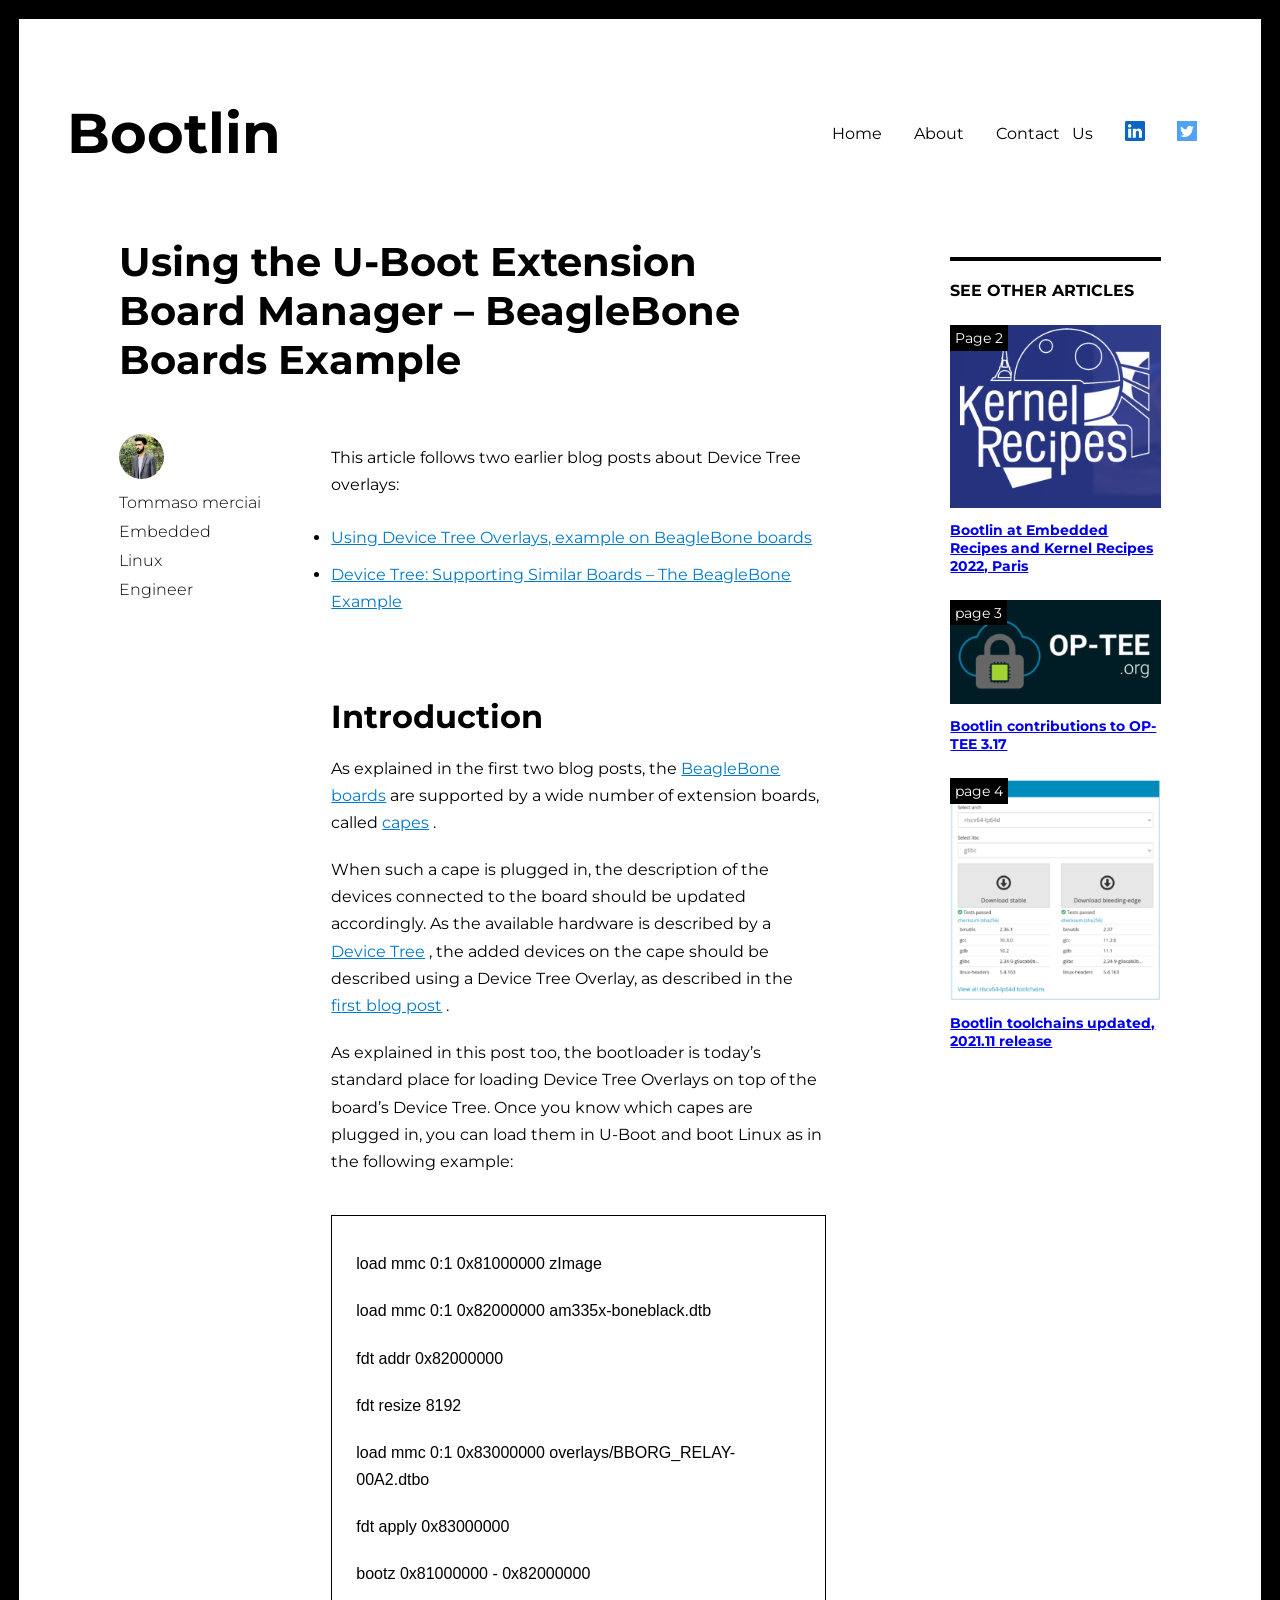
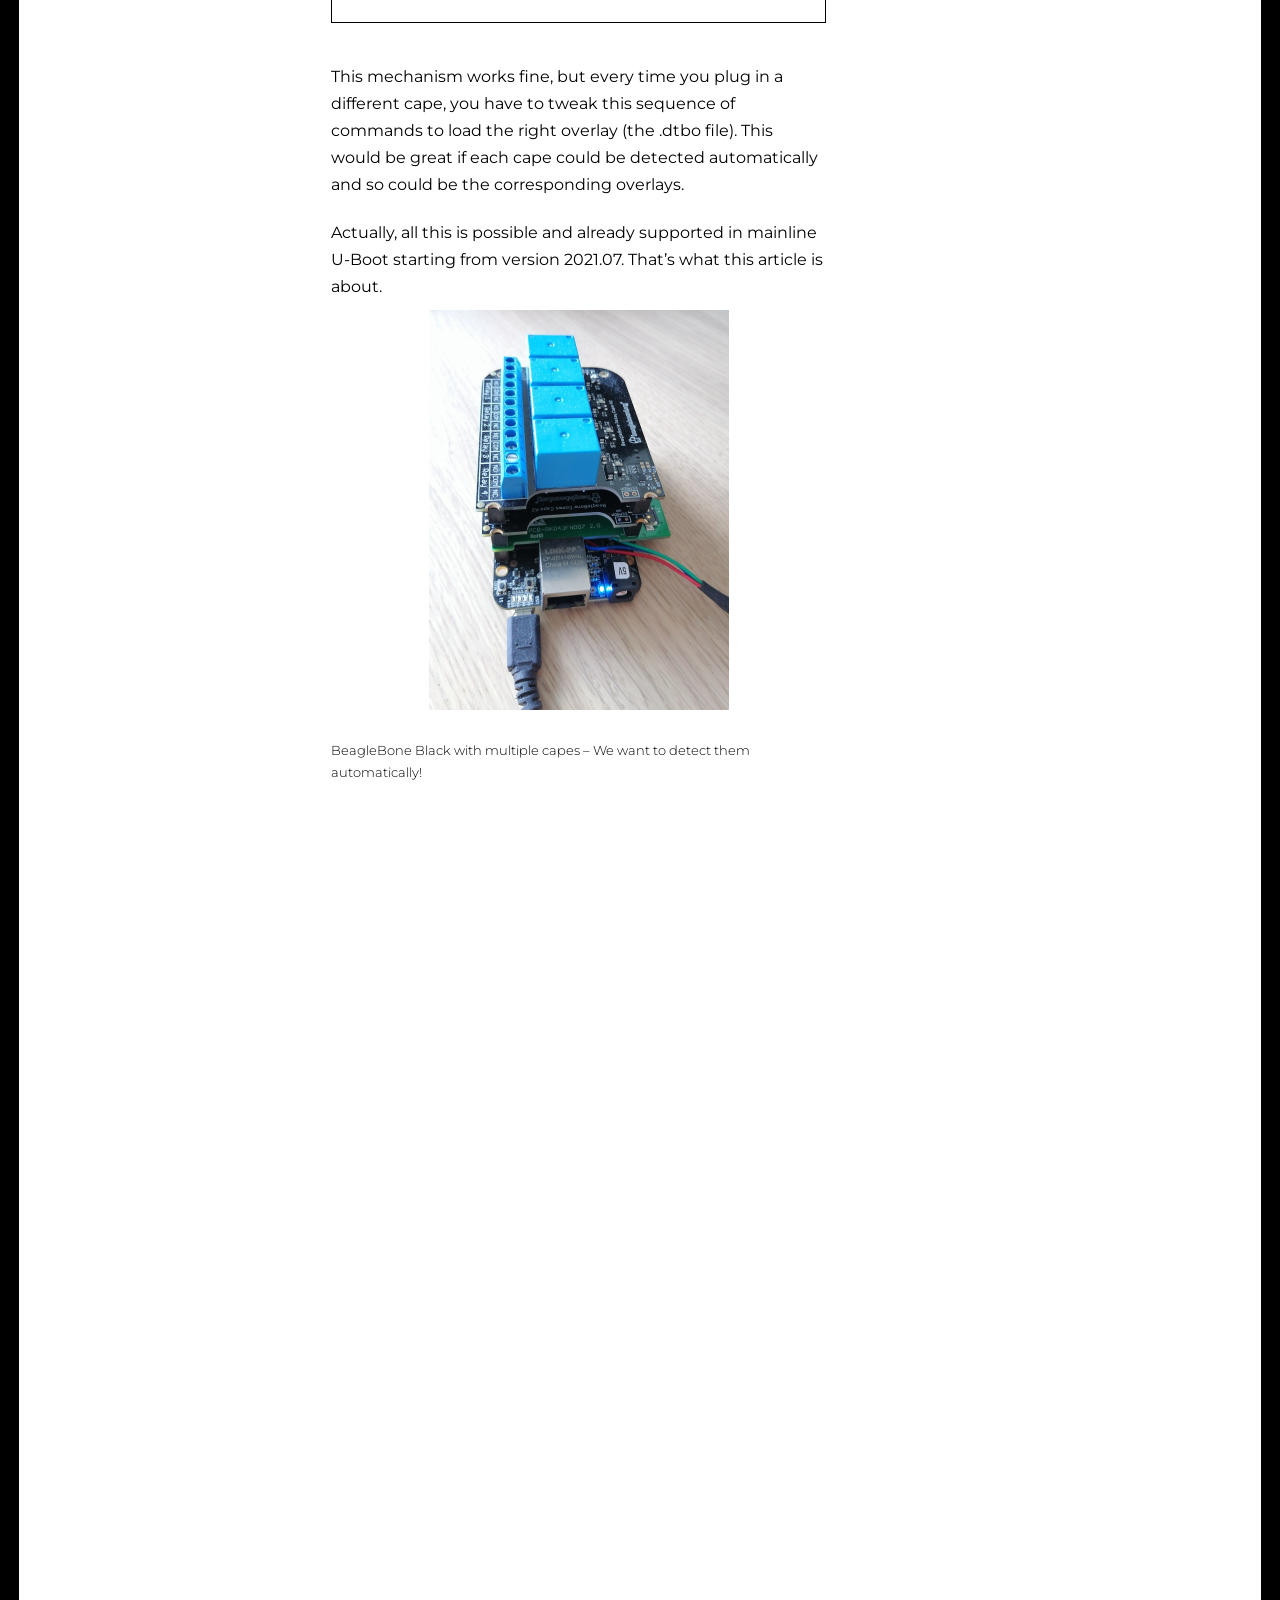
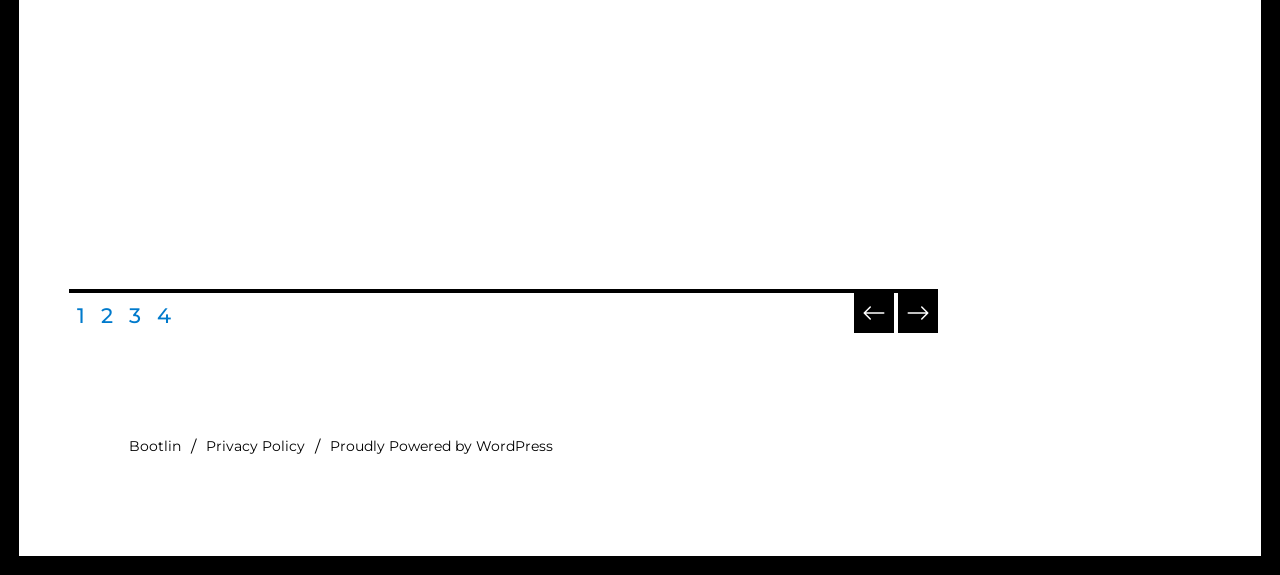
<file: index.html>
<!DOCTYPE html>
<html lang="en">
<head>
    <meta charset="UTF-8">
    <meta http-equiv="X-UA-Compatible" content="IE=edge">
    <meta name="viewport" content="width=device-width, initial-scale=1.0">
    <link rel="stylesheet" href="style.css">
    <link href="https://fonts.googleapis.com/css2?family=Montserrat:wght@300;400;500;600;700&display=swap" rel="stylesheet">
    <title>Document</title>
</head>
<body>
    <div class="container">

<header class="header" id="header">
<div class="headerNav">
    <div class="logo">
        <h2>Bootlin</h2>
    </div>
    <ul class="list">
        <li>   Home</li>
        <li>   About</li>
        <li>   Contact &nbsp; Us</li>
        <li> <a href="www.google.com"><svg xmlns="http://www.w3.org/2000/svg" width="16" height="16" fill="#0A66C2" class="linkedin" viewBox="0 0 16 16">
            <path d="M0 1.146C0 .513.526 0 1.175 0h13.65C15.474 0 16 .513 16 1.146v13.708c0 .633-.526 1.146-1.175 1.146H1.175C.526 16 0 15.487 0 14.854V1.146zm4.943 12.248V6.169H2.542v7.225h2.401zm-1.2-8.212c.837 0 1.358-.554 1.358-1.248-.015-.709-.52-1.248-1.342-1.248-.822 0-1.359.54-1.359 1.248 0 .694.521 1.248 1.327 1.248h.016zm4.908 8.212V9.359c0-.216.016-.432.08-.586.173-.431.568-.878 1.232-.878.869 0 1.216.662 1.216 1.634v3.865h2.401V9.25c0-2.22-1.184-3.252-2.764-3.252-1.274 0-1.845.7-2.165 1.193v.025h-.016a5.54 5.54 0 0 1 .016-.025V6.169h-2.4c.03.678 0 7.225 0 7.225h2.4z"/>
          </svg></a>  </li>
        <li>  <a href="www.google.com"><svg xmlns="http://www.w3.org/2000/svg" width="16" height="16" fill="currentColor" class="twitter" viewBox="0 0 16 16">
            <path d="M5.026 15c6.038 0 9.341-5.003 9.341-9.334 0-.14 0-.282-.006-.422A6.685 6.685 0 0 0 16 3.542a6.658 6.658 0 0 1-1.889.518 3.301 3.301 0 0 0 1.447-1.817 6.533 6.533 0 0 1-2.087.793A3.286 3.286 0 0 0 7.875 6.03a9.325 9.325 0 0 1-6.767-3.429 3.289 3.289 0 0 0 1.018 4.382A3.323 3.323 0 0 1 .64 6.575v.045a3.288 3.288 0 0 0 2.632 3.218 3.203 3.203 0 0 1-.865.115 3.23 3.23 0 0 1-.614-.057 3.283 3.283 0 0 0 3.067 2.277A6.588 6.588 0 0 1 .78 13.58a6.32 6.32 0 0 1-.78-.045A9.344 9.344 0 0 0 5.026 15z"/>
          </svg></a> </li>
    </ul>
    <button class="navBtn">
        menu
    </button>
</div>
<ul class="list list2">
    <li>   Home</li>
    <li>   About</li>
    <li>   Contact &nbsp; Us</li>
    <li> <a href="www.google.com"><img src="linkin.png" alt="error loading image"></a>  </li>
    <li>  <a href="www.google.com"><img src="twitter.png" alt="error loading image"></a> </li>
</ul>
</header>
<main class="main">
    <div class="leftAndMiddle">
        <h1> <a href="https://bootlin.com/">Using the U-Boot Extension Board Manager – BeagleBone Boards Example</a></h1>

    <div class="leftAndMiddle2">

    
<section class="left">
<div class="profile">
    <img src="pp.jpg" alt="">
    <p>Tommaso merciai</p>
    <p>Embedded</p>
    <p>Linux</p>
    <p>Engineer</p>

</div>
<div class=" profileSlash">
    <img src="pp.jpg" alt="">
    <p>Tommaso merciai</p>
    /
    <p>Embedded</p>
    /
    <p>Linux</p>
    /
    <p>Engineer</p>

</div>

</section>
<article class="middle">
<p>This article follows two earlier blog posts about Device Tree overlays:</p>
<div class="smallList">
    <ul>
        <li><a href="https://bootlin.com/">Using Device Tree Overlays, example on BeagleBone boards </a></li>
        <li><a href="https://bootlin.com/">Device Tree: Supporting Similar Boards – The BeagleBone Example </a></li>
    </ul>
</div>
<div class="introduction">
    <h2 class="articleHeading">Introduction</h2>

    <p>As explained in the first two blog posts, the <a href="https://bootlin.com/">BeagleBone boards</a>  are supported by a wide number of extension boards, called <a href="https://bootlin.com/">capes</a> .</p>
    <p>When such a cape is plugged in, the description of the devices connected to the board should be updated accordingly. As the available hardware is described by a <a href="https://bootlin.com/">Device Tree</a> , the added devices on the cape should be described using a Device Tree Overlay, as described in the <a href="https://bootlin.com/">first blog post</a> .</p>
    <p>As explained in this post too, the bootloader is today’s standard place for loading Device Tree Overlays on top of the board’s Device Tree. Once you know which capes are plugged in, you can load them in U-Boot and boot Linux as in the following example:</p>
    <div class="borderPara">
        <p>load mmc 0:1 0x81000000 zImage</p>
        <p>  load mmc 0:1 0x82000000 am335x-boneblack.dtb</p>
        <p> fdt addr 0x82000000</p>
        <p> fdt resize 8192</p>
        <p>load mmc 0:1 0x83000000 overlays/BBORG_RELAY-00A2.dtbo</p>
        <p> fdt apply 0x83000000</p>
        <p> bootz 0x81000000 - 0x82000000</p>
    </div>
    
    <p>This mechanism works fine, but every time you plug in a different cape, you have to tweak this sequence of commands to load the right overlay (the .dtbo file). This would be great if each cape could be detected automatically and so could be the corresponding overlays.</p>
    
    <p>Actually, all this is possible and already supported in mainline U-Boot starting from version 2021.07. That’s what this article is about.</p>
    <div class="introductionImg">

  
    <img src="stacked-capes-lowres.jpg" alt="">
</div>
   <p style="font-size: .8rem; font-weight:300; margin-top: 20px;">BeagleBone Black with multiple capes – We want to detect them automatically!</p>
   <!-- introduction -->
</div>
<div class="capeInfo">
    <h2 class="articleHeading">Accessing cape information</h2>
<p> Each cape has to contain an I2C EEPROM describing itself, according to the <a href="">Cape EEPROM Contents specification</a> .</p>
<p>To identify which capes are plugged in, all you have to do is read the connected EEPROMs. You can test by yourself by booting a BeagleBone with <a href="">a Debian image</a> , and dumping the EEPROM contents as in the following example:</p>
<div class="borderPara borderPara2">
    <p>hexdump -C /sys/bus/i2c/devices/2-0054/eeprom </p>
    <p>00000000  aa 55 33 ee 41 31 52 65  6c 61 79 20 43 61 70 65 &nbsp; &nbsp; |.U3.A1Relay Cape|</p>
    <p>00000010  00 00 00 00 00 00 00 00  00 00 00 00 00 00 00 00 &nbsp; &nbsp; |................|</p>
    <p>00000020  00 00 00 00 00 00 30 30  41 32 42 65 61 67 6c 65 &nbsp; &nbsp; |......00A2Beagle|</p>
    <p>00000030  42 6f 61 72 64 2e 6f 72  67 00 42 42 4f 52 47 5f &nbsp; &nbsp; |Board.org.BBORG_|</p>
    <p>00000040  52 45 4c 41 59 00 00 00  00 00 00 00 47 48 49 31 &nbsp; &nbsp; |RELAY.......GHI1|</p>
    <p>00000050  38 32 37 30 34 37 32 00  ff ff ff ff ff ff ff ff &nbsp; &nbsp; |8270472.........|</p>
    <p>00000060  ff ff ff ff ff ff ff ff  ff ff ff ff ff ff ff ff &nbsp; &nbsp; |................|</p>
</div>
<p>Of course, the above kind of command only works if the corresponding Device Tree Overlays are loaded. Otherwise, the Linux kernel won’t know that the I2C EEPROMs are available.</p>



</div>
<div class="capeInfo  uBoot">
    <h2 class="articleHeading">The U-Boot extension manager</h2>
<p>In the latest Debian images proposed by BeagleBoard.org at the time of this writing, there is already a mechanism to detect the plugged capes based on the information on their I2C EEPROM. However, that was a custom mechanism, and BeagleBoard.org contracted Bootlin to implement a more generic mechanism in the official version of U-Boot.</p>
<p>This generic mechanism was implemented by my colleague Köry Maincent and added to U-Boot (since version 2021.07) by this commit.</p>
<p>Let’s test this mechanism by building and booting our own image. The following instructions apply to the BeagleBone Black board.</p>


</div>

<div class="capeInfo sdCard">
    <h3  style="font-size: 2rem;">SD card preparation</h3>
    <p class="sd">Using cfdisk or a similar tool, prepare a micro-SD card with at least one partition which you mark as “Bootable”. Then format it with the FAT32 filesystem:</p>
    <div class="borderPara">
        <p>sudo mkfs.vfat -F 32 -n boot /dev/mmcblk0p1</p>
    </div>
    <p>Now, remove and plug the micro-SD card back in again. It should automatically be mounted on /media/$USER/boot.</p>
</div>

<div class="introduction  summary capeInfo">
<h3 class="articleHeading  " style="font-size:2rem ;">Summary</h3>
<p>The U-Boot Extension Board Manager is a feature in U-Boot which allows to automatically detect extension boards, provided the hardware makes such a detection possible, and automatically load and apply the corresponding Device Tree overlays. It was contributed by Köry Maincent from Bootlin, thanks to funding from BeagleBoard.org.</p>
<p>At the time of this writing, this functionality is supported on the BeagleBone boards (AM335x and AM57xx), on the CHIP computer (Allwinner R8), and since more recently, on Compulab’s IOT-GATE-iMX8 gateways.</p>
<p>With the combination of this blog post and the former two (see the links at the beginning), it should be clear how a specification can be written to use a combination of Device Tree symbols, Udev rules and extension board identifiers to make expansion header hardware “just work” when plugged in to various boards with compatible headers. BeagleBoard.org would be proud if our example inspired other community board maintainers.</p>


</div>

<div class="reference capeInfo">
    <h3 class="articleHeading" style="font-size: 2rem;" >References</h3>
<ul>
    <li>Live Embedded Event conference presentation: <a href="">Device Tree overlays and U-boot extension board management (video)</a> </li>
    <li>BeagleBoard.org blog post: <a href="">Using Device Tree Overlays, example on BeagleBone boards</a> </li>
</ul>
<p>Bootlin would like to thank BeagleBoard.org for funding the development and deployment of this infrastructure in mainline U-Boot, and the creation of these three blog posts on Device Tree overlays.</p>
</div>







</article>
</div>

<!-- leftAndMiddle -->

</div>


    
    

<section class="right">

   
<div class="trainingSession">
<h3>See other articles</h3>
<!-- <ul class="peng">




   <li><a href="page2.html"> Page 2  </a></li>
   <li><a href="page3.html"> Page 3 </a></li>
   <li><a href="page4.html"> Page 4</a></li>
  

</ul> -->
<div class="articleContent">

    <a href="page2.html">
<img src="kernel.png" class="kernelimg" alt="">

<h3>Bootlin at Embedded Recipes and Kernel Recipes 2022, Paris</h3>
</a>


</div>
<div class="articleContent  cont2">

    <a href="page3.html">
<img src="boot.png" alt="">

<h3>Bootlin contributions to OP-TEE 3.17</h3>
</a>


</div>
<div class="articleContent cont3">

    <a href="page4.html">
<img src="tool.png" alt="">

<h3>Bootlin toolchains updated, 2021.11 release</h3>
</a>


</div>









</div>
<div class="trainingSession    usefulLinks capeInfo">
<h3>USEFUL LINKS</h3>
<ul>


   <li>  <img src="twitter.png" alt="">  <a href="#"> Embedded Linux  </a></li>
   <li>  <img src="linkin.png" alt="">  <a href="#"> Linux kernel  </a></li>
   <li>  <img src="twitter.png" alt="">  <a href="#">  Buildroot </a></li>
   <li>  <img src="linkin.png" alt="">   <a href="#">  Yocto / OpenEmbedded </a></li>
   <li>  <img src="twitter.png" alt="">  <a href="#"> Linux graphics  </a></li>
  
</ul>









</div>
<div class="recentArticles  capeInfo">

    <h3>Recent Articles</h3>
<ul>
   
<li><a href=""> Using the U-Boot Extension Board Manager – BeagleBone Boards Example  </a></li>
<li><a href=""> Linux 5.18 released, Bootlin contributions inside  </a></li>
<li><a href=""> Bootlin at Live Embedded Event, 3rd edition  </a></li>
<li><a href=""> Bootlin at Embedded Recipes and Kernel Recipes 2022, Paris  </a></li>
<li><a href="">  Bootlin at the Embedded Linux Conference North America 2022 </a></li>
<li><a href=""> Bootlin contributions to OP-TEE 3.17  </a></li>
<li><a href="">   Device Tree: Supporting Similar Boards – The BeagleBone Example </a></li>
<li><a href=""> Multi-queue improvements in Linux kernel Ethernet driver mvneta  </a></li>
<li><a href=""> Linux 5.17 released: Bootlin contributions  </a></li>
<li><a href=""> Luca Ceresoli joins Bootlin team  </a></li>







</ul>


</div>



</section>



</main>



<div class="Pagination">
    <ul class="paginationList">
    <div class="thePages">
    
    
        <li class="PaginationItem     ">       <a href="index.html"><span>1</span></a>   </li>
        <li class="PaginationItem     ">       <a href="page2.html"><span>2</span></a>  </li>
        <li class="PaginationItem     "><a href="page3.html" class="active "><span>3</span></a>  </li>
        <li class="PaginationItem     ">       <a href="page4.html"><span>4</span></a>  </li>
        
    </div>
    <div class="theButtons">
    
    
        <li class="PaginationItem  btn   "> <svg xmlns="http://www.w3.org/2000/svg" width="16" height="16" fill="currentColor" class="bi bi-arrow-left" viewBox="0 0 16 16">
            <path fill-rule="evenodd" d="M15 8a.5.5 0 0 0-.5-.5H2.707l3.147-3.146a.5.5 0 1 0-.708-.708l-4 4a.5.5 0 0 0 0 .708l4 4a.5.5 0 0 0 .708-.708L2.707 8.5H14.5A.5.5 0 0 0 15 8z"/>
          </svg> </li>
    <li class="PaginationItem   btn  ">  <svg xmlns="http://www.w3.org/2000/svg" width="16" height="16" fill="currentColor" class="bi bi-arrow-right" viewBox="0 0 16 16">
        <path fill-rule="evenodd" d="M1 8a.5.5 0 0 1 .5-.5h11.793l-3.147-3.146a.5.5 0 0 1 .708-.708l4 4a.5.5 0 0 1 0 .708l-4 4a.5.5 0 0 1-.708-.708L13.293 8.5H1.5A.5.5 0 0 1 1 8z"/>
      </svg></li>
    </div> 
    
    
    </ul>
    
    
    
    
    
    
    </div>
<footer class="footer">
<div class="links">

    <a href="">Bootlin</a>
    /
    <a href="">Privacy Policy</a>
    /
    <a href="">Proudly Powered by WordPress</a>
</div>



</footer>

<div class="scrollUp">
    <a href="#header"> <button>   <svg xmlns="http://www.w3.org/2000/svg" width="16" height="16" fill="currentColor" class="bi bi-arrow-up" viewBox="0 0 16 16">
        <path fill-rule="evenodd" d="M8 15a.5.5 0 0 0 .5-.5V2.707l3.146 3.147a.5.5 0 0 0 .708-.708l-4-4a.5.5 0 0 0-.708 0l-4 4a.5.5 0 1 0 .708.708L7.5 2.707V14.5a.5.5 0 0 0 .5.5z"/>
      </svg> </button></a>
</div>
<!-- container div -->
    </div>  
   
    <script src="index.js"></script>
</body>
</html>
</file>
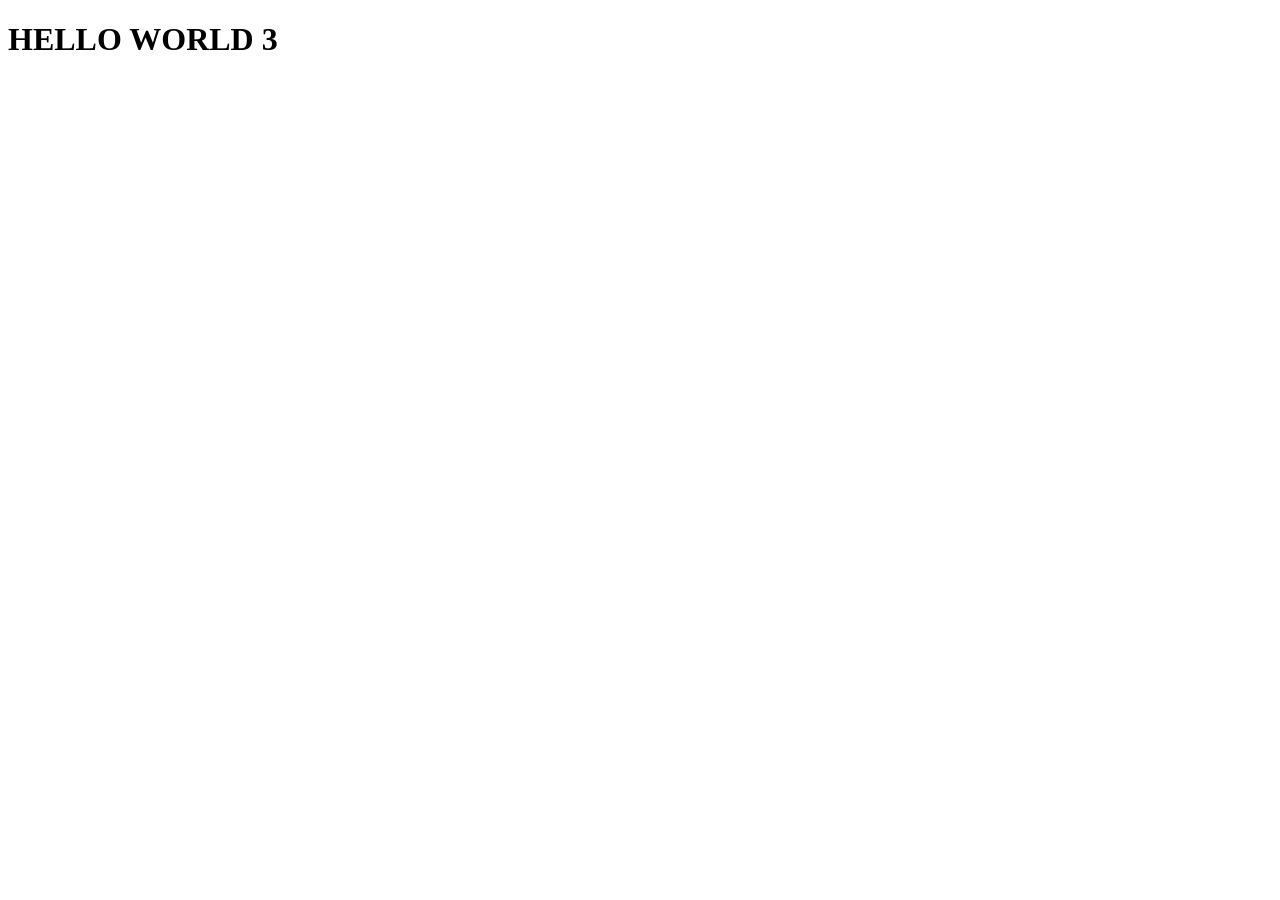
<file: page3.html>
<!DOCTYPE html>
<html lang="en">
<head>
    <meta charset="UTF-8">
    <meta http-equiv="X-UA-Compatible" content="IE=edge">
    <meta name="viewport" content="width=device-width, initial-scale=1.0">
    <title>Document</title>
</head>
<body>
    <h1>HELLO WORLD 3</h1>
</body>
</html>
</file>
<file: style.css>
*,
*::before,
*::after{
    margin: 0;
    padding: 0;
    box-sizing: inherit;
}
:root{
    --linkcolor:#007acc;
}
html{
    box-sizing: border-box;
    font-size: 1rem;
    scroll-behavior: smooth;
}
body{
    background-color: black;
    font-family: 'Montserrat', sans-serif;
}

img{
    transition: all 500ms;
}

img:hover:not(.usefulLinks li img){
    transform: scale(1.1);
}
.container{
    margin: 1.5%;
    background-color: white;
}
.scrollUp{
    position: fixed;
    bottom: 50px;
    right: 50px;
    display: none;
}
.scrollUp.show{
    display: block;
}
.capeInfo{
    transform: translateY(100px);
    opacity: 0;
    transition: 1s ease;
}
.capeInfo.active{
    transform: translateY(0px);
    opacity: 1;
}
.scrollUp button{
    background: none;
    border: none;
    background-color: black;
    border-radius: 50%;
    cursor: pointer;
    padding: 15px;
}
.scrollUp svg{
    fill: white;
    height: 20px;
    width: 20px;
    
}
.headerNav{
    display: flex;
    justify-content: space-between;
    align-items: center;
    padding: 0 3rem;
    padding-top: 5rem;

}
.headerNav .logo h2{

    font-size: 3.5rem;
}
.headerNav .list{
    list-style: none;
    display: flex;
    align-items: center;
    font-weight: 400;
}
.headerNav .list svg{
    width: 20px;
    height: 20px;
   

  
}

.headerNav .list .twitter{
    fill: white;
    background-color: #52A2F3;
    padding: .2rem;
}

.headerNav .list li{
    padding: 0 1rem;
    cursor: pointer;
}
.headerNav .list li:hover{
    color: var(--linkcolor);
}
.headerNav .list li img{
   width:30px;
}
.list2{
    display: none;
   
}
.navBtn{
    display: none;
    text-transform: uppercase;
    font-size: 1.2rem;
    background: none;
    padding: .5rem;
    cursor: pointer;
    border: 1px solid rgba(0, 0, 0, 0.308);
}

.main{
    display: flex;
    justify-content:space-between;
}
.leftAndMiddle{
    width: 65%;
    margin-top: 70px;
    padding-left: 100px;
}
.leftAndMiddle h1 a{
    color: black;
    text-decoration: none;
    transition: all 150ms;
    font-size: 2.5rem;
}
.leftAndMiddle h1 a:hover{
    color: var(--linkcolor);
    
}
.left{
    align-self: flex-start;
    
}
.middle{
   width: 70%;
   font-weight: 400;
   font-size: 1rem;
   margin-top: 60px;
 
   line-height: 1.7;
   display: flex;
   flex-direction: column;
  
  
}
.right{
    width: 25%;
    margin-top: 80px;
    padding-right: 100px;
}

.left .profile {
    margin-top: 50px;
    font-weight: 300;
}
.profileSlash{
    margin-top: 50px;
    font-weight: 300;
    overflow: hidden;
}
.profileSlash img{
    border-radius: 50%;
    width: 45px;
}
.profileSlash p{
    margin: 10px 15px;
}
.left .profile img{
    border-radius: 100%;
    width: 45px;
}
.left .profile p{
    margin: 10px 0;
}

.leftAndMiddle2{
    display: flex;
    justify-content: space-between;
    align-items: center;
}

.smallList ul{
    padding:20px 0;
}
.smallList ul li{
    padding:5px 0;
}
.smallList ul li a{
    color:var(--linkcolor);
}

.introduction{
    margin-top: 50px;
    display: flex;
    flex-direction: column;
    justify-content: center;
    
}
.introductionImg{
    overflow: hidden;
    display: flex;
    justify-content: center;
}
.introduction h2{
    font-size: 2rem;
}
.introduction p{
    padding: 10px 0;
}
.introduction p a{
    color: var(--linkcolor);
}
.introduction img{
   width: 300px;
   margin: auto;
   text-align: center;
}

.borderPara{
    border: 1px solid black;
    font-family: sans-serif;
    padding: 1.5rem;
    margin: 30px 0;
}
.borderPara2{
    font-size: .8rem;
}

.capeInfo h2{
    margin: 30px 0;
    font-size: 2rem;
}
.uBoot p{
    margin: 20px 0;
}
.sdCard .sd{
    margin-top: 20px;
}


.reference ul {
    text-decoration: none;
    padding: 30px 0;
}

.reference ul li a {
    color: var(--linkcolor);
}








.footer{
   padding: 100px 0;
    padding-left: 100px;
}
.footer .links{
    display: flex;
}
.footer .links a{
    padding: 0 10px;
    text-decoration: none;
    color: black;
    font-size: .9rem;
    transition: all 200ms;
}
.footer .links a:hover{
    
    text-decoration: underline;
    color: var(--linkcolor);
    
}

.profileSlash{
    display: none;
}



.Pagination{
width: 70%;
margin-top: 50px;
margin-left: 50px;
border-top: 4px solid black;
}
.paginationList{
list-style: none;
display: flex;
justify-content: space-between;
align-items: center;
}
.thePages{
    display: flex;
}
.thePages li{
    padding: 0 8px;
    font-weight: 500;
}
.thePages li a{
    text-decoration: none;
    color: var(--linkcolor);
    font-size: 1.3rem;
}
.thePages li a:hover{
   color: black;
}
/* .thePages .active{
    color: black !important;
    font-weight: 700;
    
} */
.theButtons{
    display: flex;
}
.theButtons li{
    padding: 0 2px;
    cursor: pointer;
}
.theButtons li:last-child{
    padding-right: 0;
}
.theButtons svg{
    fill: white;
    background-color: black;
   
  padding: .5rem;
    width: 40px;
    height:40px;
}









.right form{
    display: flex;
    width: 100%;
    border-top: 4px solid black;
    border-bottom: 4px solid black;
    padding-top: 20px;
    padding-bottom: 50px;
}
.right form button{
    background-color: black;
    padding: .4rem;
    cursor: pointer;
}
.right form input{
  width: 100%;
    padding: .6rem;
    outline: none;
}

.trainingSession{
 
    border-top: 4px solid black;
   
    padding-top: 20px;
    padding-bottom: 50px;
    margin-top:10px;
    font-size: .85rem;

}
.trainingSession h3{
    text-transform: uppercase;
}
.trainingSession ul{
 
    list-style: none;
   margin-top: 30px;
    

}
.trainingSession ul li {
 
    padding: 2px 0;
    

}
.peng{
    display: flex;
  
    flex-direction: column;
}
.peng li{
    padding: 5px 0 !important; 
    font-size: 1.4rem;
}
.trainingSession ul li a{
 
   color:var(--linkcolor);
    

}



.usefulLinks ul li {
display: flex;
align-items: center;
}
.usefulLinks ul li img {
width: 20px;
}
.recentArticles{
    font-size: .9rem;
}

.recentArticles h3{
margin: 30px 0;
text-transform: uppercase;
  
}
.recentArticles ul li a{
    color: var(--linkcolor);
    text-decoration: none;
    line-height: 1.6;
}

.articleContent{
     
    margin-top: 25px;
    position: relative;
    overflow: hidden;
}
.articleContent::after{
    content: "Page 2";
    position: absolute;
    top: 0;
    left: 0;
    background-color: black;
    color: white;
    z-index: 10000;
    padding: .3rem;

}
.cont2::after{
    content: "page 3";
}
.cont3::after{
    content: "page 4";
}
.articleContent a h3{
    text-transform: none !important; 
    font-size: .9rem;
    margin-top: 10px;
}
.articleContent a img{
   width: 100%;
}



@media screen and (min-width:1621px){

html{
    font-size: 1.2rem;
}
}

@media screen and (max-width:1621px){

.right{
    padding-right: 100px;
}
.leftAndMiddle{
    padding-left: 100px;
}

}
@media screen and (max-width:1208px){

.right{
    padding-right: 40px;
}
.leftAndMiddle{
    padding-left:40px;
}

}
@media screen and (max-width:985px){

    .leftAndMiddle{
        width: 85%;
    }
.leftAndMiddle2{
    flex-direction: column-reverse;
    align-items: center !important;
    justify-content: center;
}
.left{
   padding-left:90px;
}

.left .profile{
    display: none;
    align-items: center;
  
}
.left .profile p{
   margin: 0 15px;
}

.profileSlash{
    display: flex;
    align-items: center;
}

.leftAndMiddle h1 a{
    
    font-size: 2rem;
}

}

@media screen and (max-width:850px){

.navBtn{
    display: block;
}
.headerNav .list{
    display: none;
}
.list2 {
    display: none;
    list-style: none;
    margin-top: 50px;
}
.list2.show{
    display: block;
}
.list2 li{
    padding: 10px 0;
    font-size: 1.3rem;
    border-top: 1px solid black;
   margin-left: 50px;
   margin-right: 50px;
   cursor: pointer;

}
.list2 li:hover{
    color: var(--linkcolor);
}
.main{
    display: flex;
    flex-direction: column;
    align-items: center;
}
.right{
    width: 50%;
}
.leftAndMiddle{
    width: 100%;
}

}
@media screen and (max-width:620px){


    .introduction img{
        width: 200px;
       
     }
    .profileSlash{
       display:flex;
       flex-wrap: wrap;
       
    }
    .left{
        padding-left: 40px;
    }
    .links{
        flex-wrap: wrap;
        
    }
    .footer{
        padding-left: 40px;
    }
    .right{
        padding-right: 0;
    }
    .leftAndMiddle2{
        margin-left: -50px;
    }

}

@media screen and (max-width:450px){

.headerNav{
    padding: 0 1rem;
    padding-top: 3rem;
}


.Pagination{
    
    margin-left: 10px;
    
    }
}
</file>
